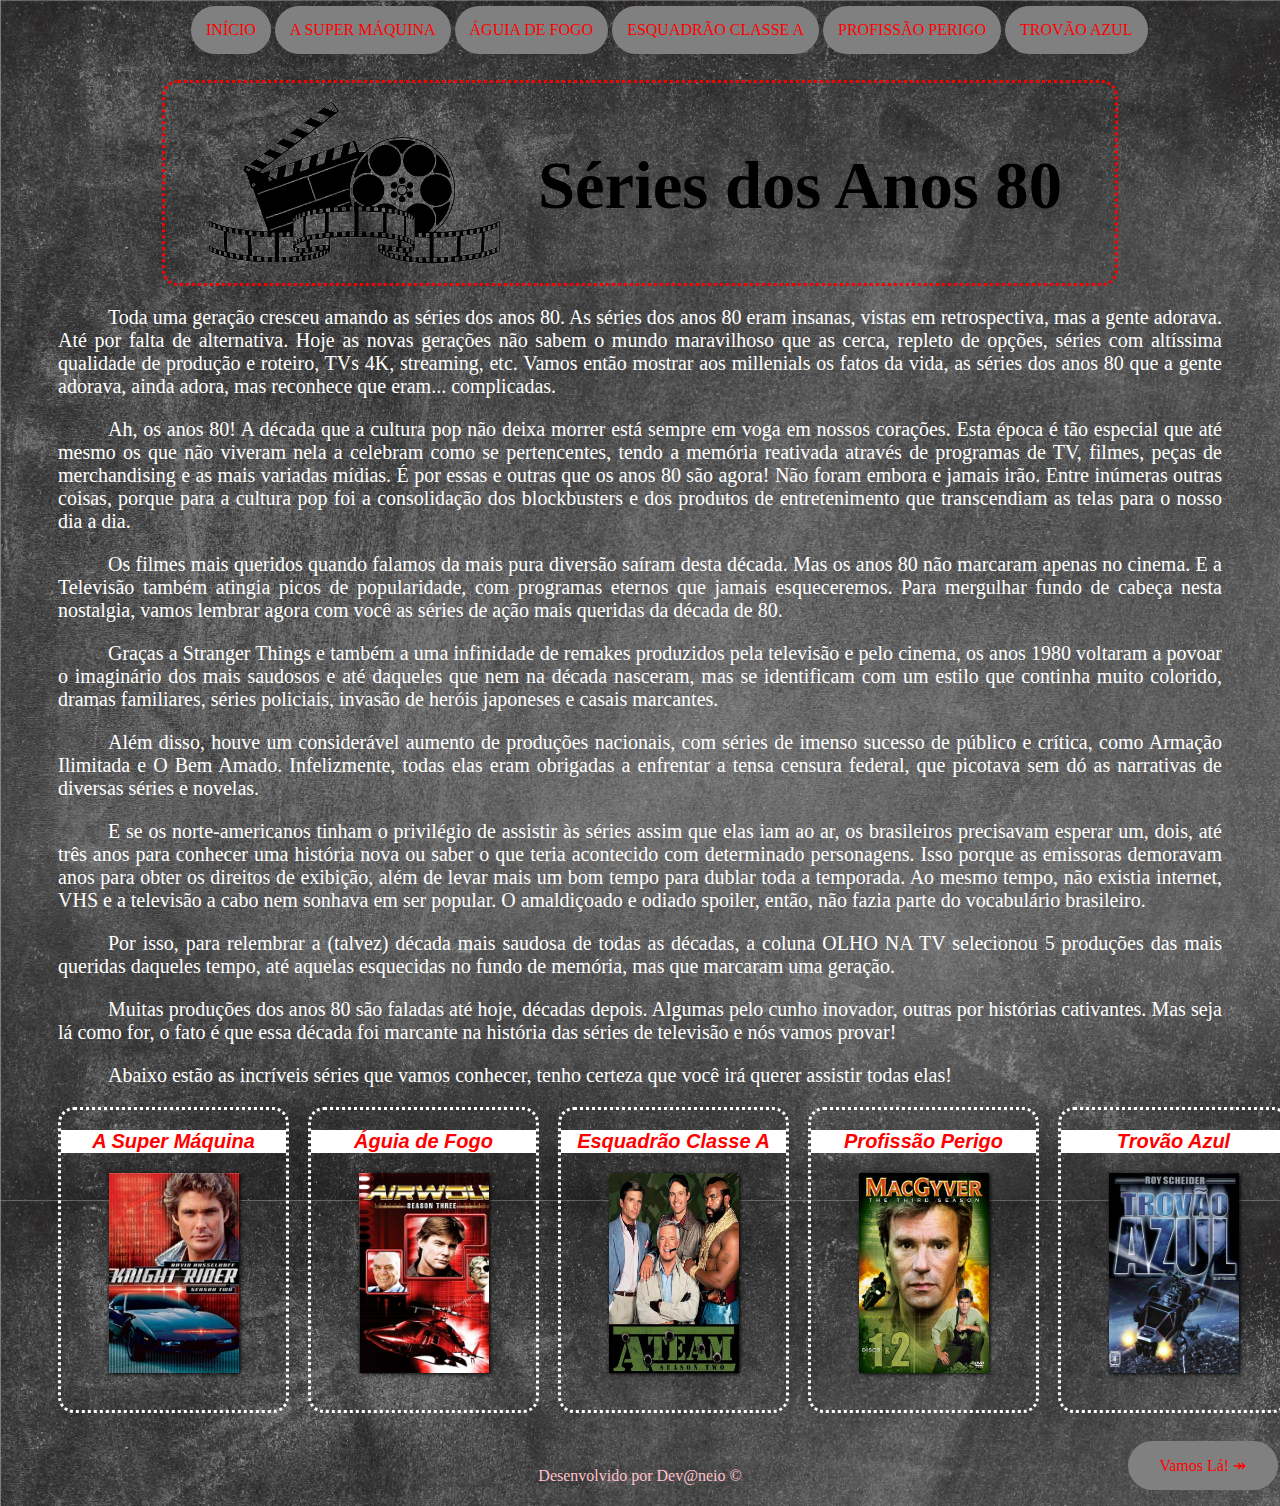
<file: index.html>
<!DOCTYPE html>
<html lang="pt-br">
	<head>
		<meta charset="utf-8">
		<meta name="viewport" content="width=device-width, initial-scale=1">
		<title>Séries dos Anos 80</title>

		<link rel="icon" href="Imagens/movie.ico">
		<link rel="stylesheet" type="text/css" href="estilo.css">
	</head>

	<body background="Imagens/fundo1.jpg">

		<nav id="menu">
			<ul>
				<li><a href="index.html">Início</a></li>
				<li><a href="a_super_maquina.html" target="blank">A Super Máquina</a></li>
				<li><a href="aguia_de_fogo.html" target="blank">Águia de Fogo</a></li>
				<li><a href="esquadrao_classe_a.html" target="blank">Esquadrão Classe A</a></li>
				<li><a href="profissao_perigo.html" target="blank">Profissão Perigo</a></li>
				<li><a href="trovao_azul.html" target="blank">Trovão Azul</a></li>
			</ul>
		</nav>

		<div class="div1">

			<figure class="fig1">
				<img src="Imagens/imagem1.png">
			</figure>

			<h1>Séries dos Anos 80</h1>
		</div>

		<p class="centro">Toda uma geração cresceu amando as séries dos anos 80. As séries dos anos 80 eram insanas, vistas em retrospectiva, mas a gente adorava. Até por falta de alternativa. Hoje as novas gerações não sabem o mundo maravilhoso que as cerca, repleto de opções, séries com altíssima qualidade de produção e roteiro, TVs 4K, streaming, etc. Vamos então mostrar aos millenials os fatos da vida, as séries dos anos 80 que a gente adorava, ainda adora, mas reconhece que eram... complicadas.</p>

		<p class="centro">Ah, os anos 80! A década que a cultura pop não deixa morrer está sempre em voga em nossos corações. Esta época é tão especial que até mesmo os que não viveram nela a celebram como se pertencentes, tendo a memória reativada através de programas de TV, filmes, peças de merchandising e as mais variadas mídias. É por essas e outras que os anos 80 são agora! Não foram embora e jamais irão. Entre inúmeras outras coisas, porque para a cultura pop foi a consolidação dos blockbusters e dos produtos de entretenimento que transcendiam as telas para o nosso dia a dia.</p>

		<p class="centro">Os filmes mais queridos quando falamos da mais pura diversão saíram desta década. Mas os anos 80 não marcaram apenas no cinema. E a Televisão também atingia picos de popularidade, com programas eternos que jamais esqueceremos. Para mergulhar fundo de cabeça nesta nostalgia, vamos lembrar agora com você as séries de ação mais queridas da década de 80.</p>

		<p class="centro">Graças a Stranger Things e também  a uma infinidade de remakes produzidos pela televisão e pelo cinema, os anos 1980 voltaram a povoar o imaginário dos mais saudosos e até daqueles que nem na década nasceram, mas se identificam com um estilo que continha muito colorido, dramas familiares, séries policiais, invasão de heróis japoneses e casais marcantes.</p>

		<p class="centro">Além disso, houve um considerável aumento de produções nacionais, com séries de imenso sucesso de público e crítica, como Armação Ilimitada e O Bem Amado. Infelizmente, todas elas eram obrigadas a enfrentar a tensa censura federal, que picotava sem dó as narrativas de diversas séries e novelas.</p>

		<p class="centro">E se os norte-americanos tinham o privilégio de assistir às séries assim que elas iam ao ar, os brasileiros precisavam esperar um, dois, até três anos para conhecer uma história nova ou saber o que teria acontecido com determinado personagens. Isso porque as emissoras demoravam anos para obter os direitos de exibição, além de levar mais um bom tempo para dublar toda a temporada. Ao mesmo tempo, não existia internet, VHS e a televisão a cabo nem sonhava em ser popular. O amaldiçoado e odiado spoiler, então, não fazia parte do vocabulário brasileiro.</p>

		<p class="centro">Por isso, para relembrar a (talvez) década mais saudosa de todas as décadas, a coluna OLHO NA TV selecionou 5 produções das mais queridas daqueles tempo, até aquelas esquecidas no fundo de memória, mas que marcaram uma geração.</p>

		<p class="centro">Muitas produções dos anos 80 são faladas até hoje, décadas depois. Algumas pelo cunho inovador, outras por histórias cativantes. Mas seja lá como for, o fato é que essa década foi marcante na história das séries de televisão e nós vamos provar!</p>

		<p class="centro">Abaixo estão as incríveis séries que vamos conhecer, tenho certeza que você irá querer assistir todas elas!</p>

		<div class="div7" style="margin-left:50px">

			<h3><i>A Super Máquina</i></h3>

			<figure class="fig3">
				<a href="a_super_maquina.html" target="blank"><img src="Imagens/supermaquina.jpg"></a>
			</figure>
		</div>	

		<div class="div7" style="margin-left:300px">

			<h3><i>Águia de Fogo</i></h3>

			<figure class="fig3">
				<a href="aguia_de_fogo.html" target="blank"><img src="Imagens/aguiadefogo.jpg"></a>
			</figure>
		</div>	

		<div class="div7" style="margin-left:550px">

			<h3><i>Esquadrão Classe A</i></h3>

			<figure class="fig3">
				<a href="esquadrao_classe_a.html" target="blank"><img src="Imagens/esquadraoclassea.jpg"></a>
			</figure>
		</div>	

		<div class="div7" style="margin-left:800px">

			<h3><i>Profissão Perigo</i></h3>

			<figure class="fig3">
				<a href="profissao_perigo.html" target="blank"><img src="Imagens/profissaoperigo.jpg"></a>
			</figure>
		</div>	

		<div class="div7" style="margin-left:1050px">

			<h3><i>Trovão Azul</i></h3>

			<figure class="fig3">
				<a href="trovao_azul.html" target="blank"><img src="Imagens/trovaoazul.jpg"></a>
			</figure>
		</div>	


		<p class="rodape" style="margin-top: 360px">Desenvolvido por Dev@neio &copy;</p>

		<div class="div2">
			<ul type="1">
				<li><a href="a_super_maquina.html" target="blank">Vamos Lá! &Rarr;</a></li>
			</ul>
		</div>

	</body>
</html>
</file>
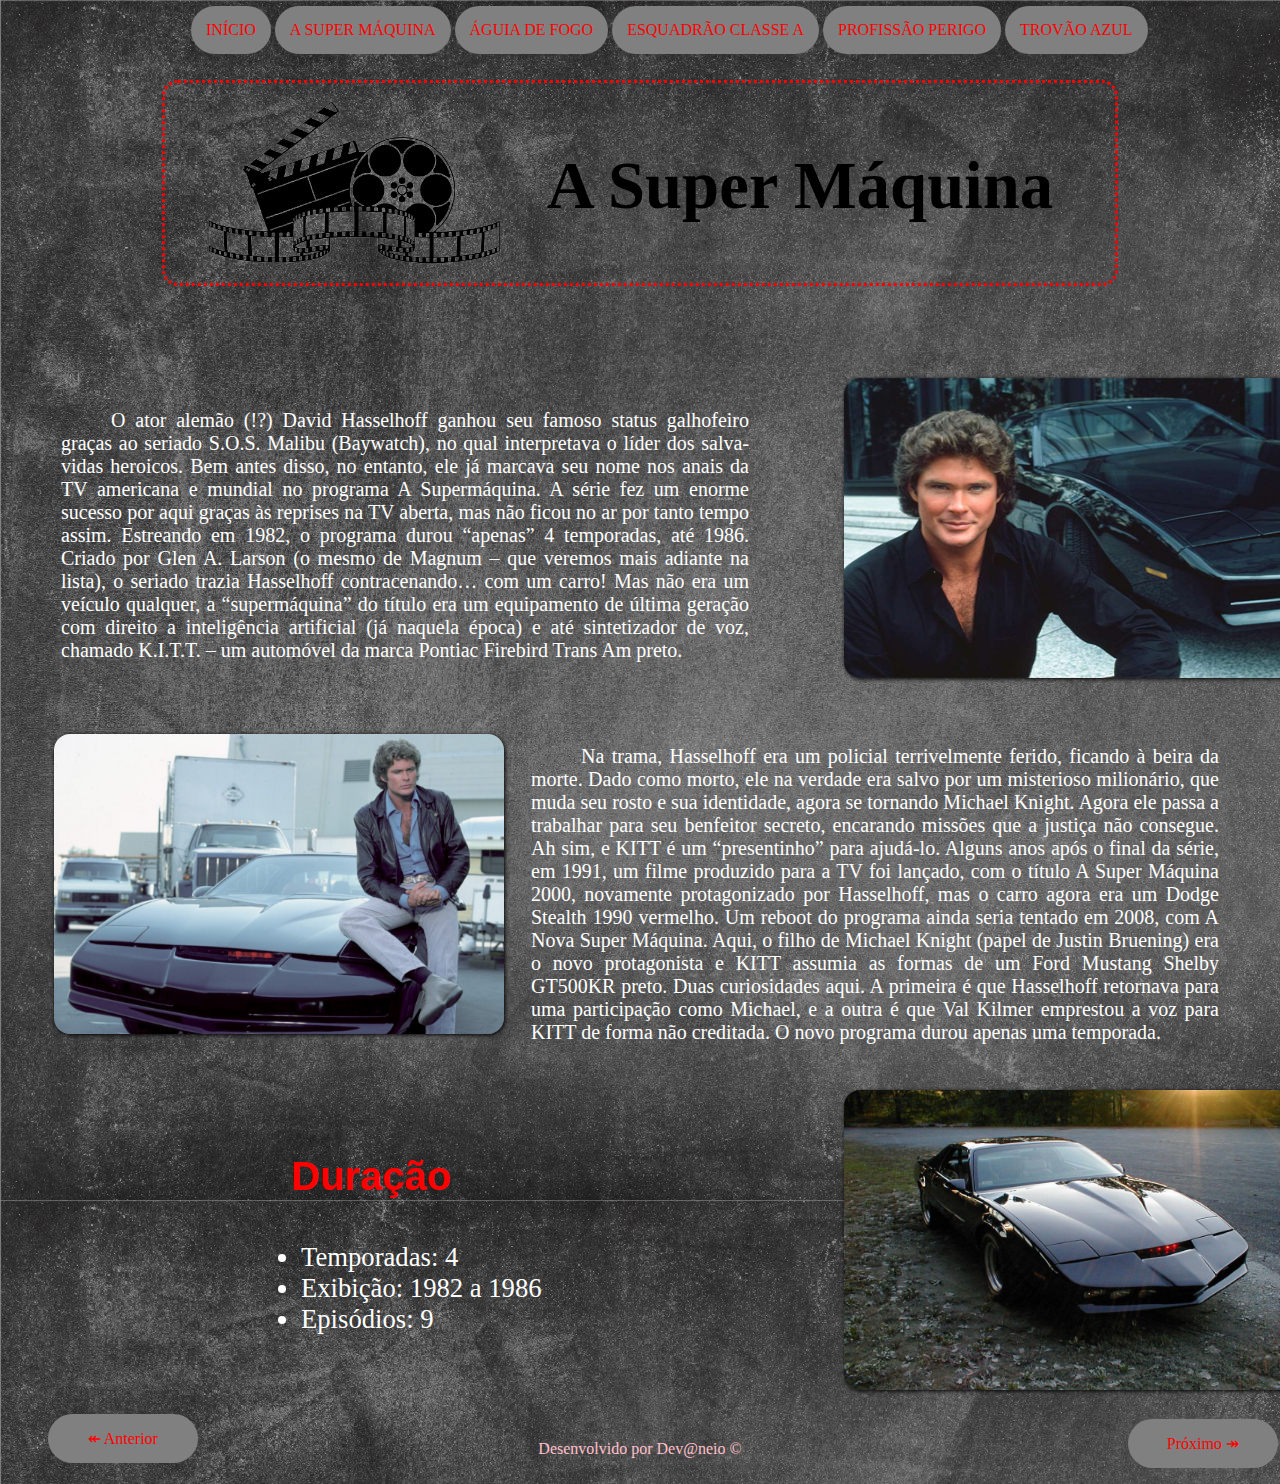
<file: a_super_maquina.html>
<!DOCTYPE html>
<html lang="pt-br">
	<head>
		<meta charset="utf-8">
		<meta name="viewport" content="width=device-width, initial-scale=1">
		<title>A Super máquina</title>

		<link rel="icon" href="Imagens/movie.ico">
		<link rel="stylesheet" type="text/css" href="estilo.css">
	</head>
	
	<body background="Imagens/fundo1.jpg">

		<nav id="menu">
			<ul>
				<li><a href="index.html">Início</a></li>
				<li><a href="a_super_maquina.html" target="blank">A Super Máquina</a></li>
				<li><a href="aguia_de_fogo.html" target="blank">Águia de Fogo</a></li>
				<li><a href="esquadrao_classe_a.html" target="blank">Esquadrão Classe A</a></li>
				<li><a href="profissao_perigo.html" target="blank">Profissão Perigo</a></li>
				<li><a href="trovao_azul.html" target="blank">Trovão Azul</a></li>
			</ul>
		</nav>

		<div class="div1">

			<figure class="fig1">
				<img src="Imagens/imagem1.png">
			</figure>

			<h1>A Super Máquina</h1>
		</div>
		
		<div class="div3" style="padding-top: 50px">

			<div class="div4">
				<figure class="fig2">
					<img src="Imagens/supermaquina3.jpg">
					<figcaption>David Hasselhoff e a Super Máquina</figcaption>
				</figure>
			</div>	

			<p class="esquerda" style="padding-top: 30px">O ator alemão (!?) David Hasselhoff ganhou seu famoso status galhofeiro graças ao seriado S.O.S. Malibu (Baywatch), no qual interpretava o líder dos salva-vidas heroicos. Bem antes disso, no entanto, ele já marcava seu nome nos anais da TV americana e mundial no programa A Supermáquina. A série fez um enorme sucesso por aqui graças às reprises na TV aberta, mas não ficou no ar por tanto tempo assim. Estreando em 1982, o programa durou “apenas” 4 temporadas, até 1986. Criado por Glen A. Larson (o mesmo de Magnum – que veremos mais adiante na lista), o seriado trazia Hasselhoff contracenando… com um carro! Mas não era um veículo qualquer, a “supermáquina” do título era um equipamento de última geração com direito a inteligência artificial (já naquela época) e até sintetizador de voz, chamado K.I.T.T. – um automóvel da marca Pontiac Firebird Trans Am preto.</p>
		</div>
		
		<div class="div3">

			<div class="div5">
				<figure class="fig2">
					<img src="Imagens/supermaquina2.jpg">
					<figcaption>David Hasselhoff e a Super Máquina</figcaption>			
				</figure>
			</div>	

			<p class="direita" style="padding-top: 10px">Na trama, Hasselhoff era um policial terrivelmente ferido, ficando à beira da morte. Dado como morto, ele na verdade era salvo por um misterioso milionário, que muda seu rosto e sua identidade, agora se tornando Michael Knight. Agora ele passa a trabalhar para seu benfeitor secreto, encarando missões que a justiça não consegue. Ah sim, e KITT é um “presentinho” para ajudá-lo. Alguns anos após o final da série, em 1991, um filme produzido para a TV foi lançado, com o título A Super Máquina 2000, novamente protagonizado por Hasselhoff, mas o carro agora era um Dodge Stealth 1990 vermelho. Um reboot do programa ainda seria tentado em 2008, com A Nova Super Máquina. Aqui, o filho de Michael Knight (papel de Justin Bruening) era o novo protagonista e KITT assumia as formas de um Ford Mustang Shelby GT500KR preto. Duas curiosidades aqui. A primeira é que Hasselhoff retornava para uma participação como Michael, e a outra é que Val Kilmer emprestou a voz para KITT de forma não creditada. O novo programa durou apenas uma temporada.</p>
		</div>	

		<div class="div3">

			<div class="div4">
				<figure class="fig2">
					<img src="Imagens/supermaquina1.jpg">
					<figcaption>A Super Máquina</figcaption>				
				</figure>
			</div>	

			<h2 style="margin-left: 280px">Duração</h2>

			<ul class="lista1">
				<li>Temporadas: 4</li>
				<li>Exibição: 1982 a 1986</li>
				<li>Episódios: 9</li>
			</ul>
		</div>	

		<p class="rodape">Desenvolvido por Dev@neio &copy;</p>
		
		<div class="div6">
			<ul type="1">
				<li><a href="index.html" target="blank">&Larr; Anterior</a></li>
			</ul>
		</div>

		<div class="div2">
			<ul type="1">
				<li><a href="aguia_de_fogo.html" target="blank">Próximo &Rarr;</a></li>
			</ul>
		</div>

	</body>
</html>
</file>
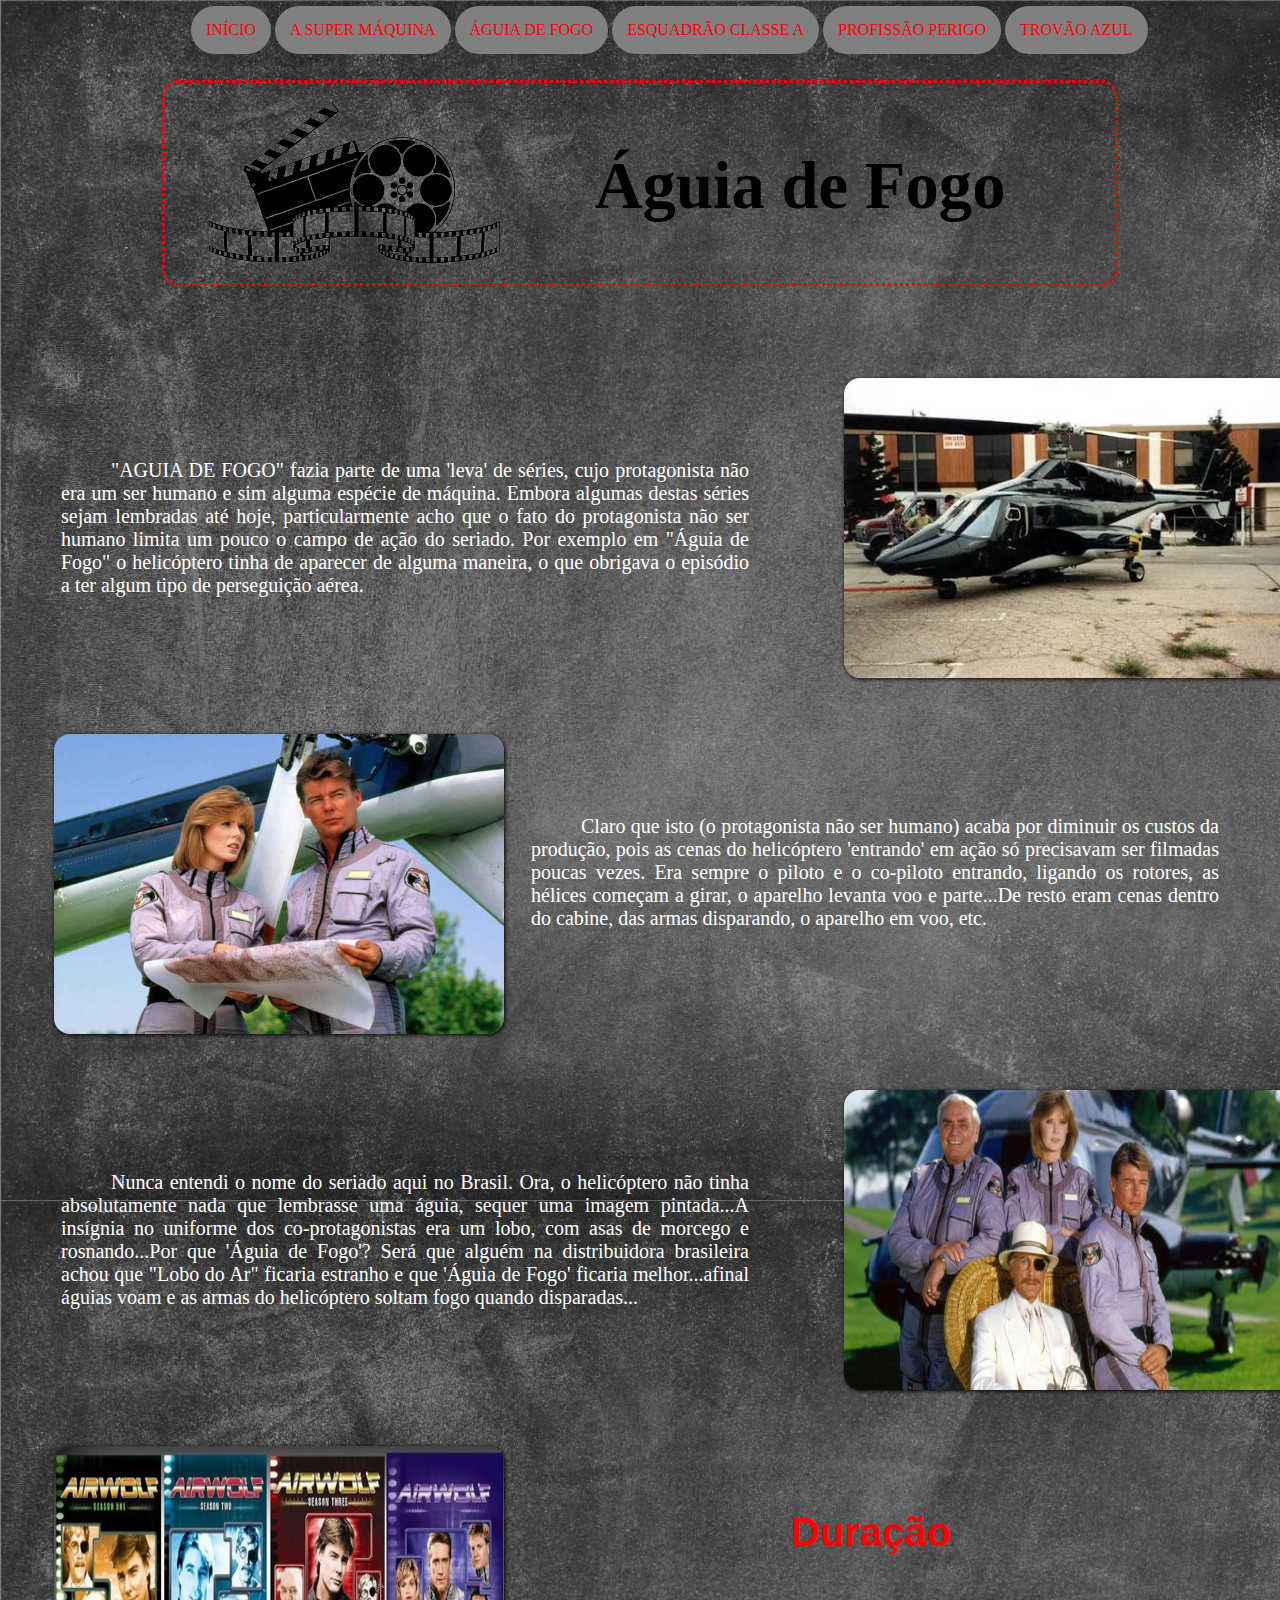
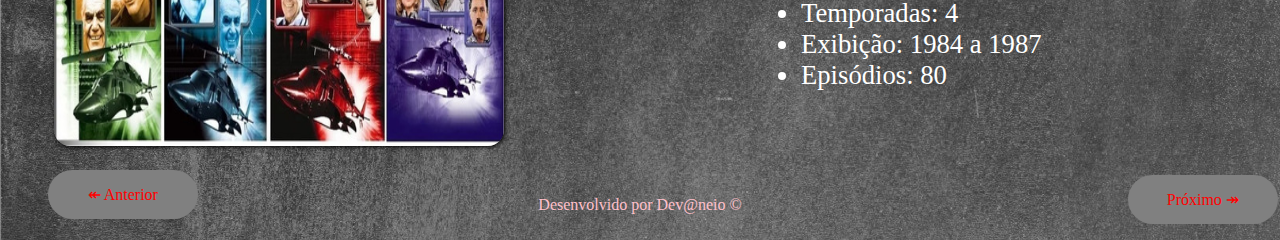
<file: aguia_de_fogo.html>
<!DOCTYPE html>
<html lang="pt-br">
	<head>
		<meta charset="utf-8">
		<meta name="viewport" content="width=device-width, initial-scale=1">
		<title>Águia de Fogo</title>

		<link rel="icon" href="Imagens/movie.ico">
		<link rel="stylesheet" type="text/css" href="estilo.css">
	</head>
	
	<body background="Imagens/fundo1.jpg">

		<nav id="menu">
			<ul>
				<li><a href="index.html">Início</a></li>
				<li><a href="a_super_maquina.html" target="blank">A Super Máquina</a></li>
				<li><a href="aguia_de_fogo.html" target="blank">Águia de Fogo</a></li>
				<li><a href="esquadrao_classe_a.html" target="blank">Esquadrão Classe A</a></li>
				<li><a href="profissao_perigo.html" target="blank">Profissão Perigo</a></li>
				<li><a href="trovao_azul.html" target="blank">Trovão Azul</a></li>
			</ul>
		</nav>

		<div class="div1">

			<figure class="fig1">
				<img src="Imagens/imagem1.png">
			</figure>

			<h1>Águia de Fogo</h1>
		</div>

		<div class="div3" style="padding-top: 50px">

			<div class="div4">
				<figure class="fig2">
					<img src="Imagens/aguiadefogo2.jpg">
					<figcaption>Águia de Fogo</figcaption>
				</figure>
			</div>
				
			<p class="esquerda" style="padding-top: 80px">"AGUIA DE FOGO" fazia parte de uma 'leva' de séries, cujo protagonista não era um ser humano e sim alguma espécie de máquina. Embora algumas destas séries sejam lembradas até hoje, particularmente acho que o fato do protagonista não ser humano limita um pouco o campo de ação do seriado. Por exemplo em "Águia de Fogo" o helicóptero tinha de aparecer de alguma maneira, o que obrigava o episódio a ter algum tipo de perseguição aérea.</p>
		</div>	

		<div class="div3">

			<div class="div5">
				<figure class="fig2">
					<img src="Imagens/aguiadefogo4.jpg">
					<figcaption>Jan-Michael Vincent e Jean Bruce Scott</figcaption>			
				</figure>
			</div>	

			<p class="direita" style="padding-top: 80px">Claro que isto (o protagonista não ser humano) acaba por diminuir os custos da produção, pois as cenas do helicóptero 'entrando' em ação só precisavam ser filmadas poucas vezes. Era sempre o piloto e o co-piloto entrando, ligando os rotores, as hélices começam a girar, o aparelho levanta voo e parte...De resto eram cenas dentro do cabine, das armas disparando, o aparelho em voo, etc.</p>
		</div>	

		<div class="div3">

			<div class="div4">
				<figure class="fig2">
					<img src="Imagens/aguiadefogo3.jpg">
					<figcaption>Parte do elenco de Águia de Fogo</figcaption>
				</figure>
			</div>
				
			<p class="esquerda" style="padding-top: 80px">Nunca entendi o nome do seriado aqui no Brasil. Ora, o helicóptero não tinha absolutamente nada que lembrasse uma águia, sequer uma imagem pintada...A insígnia no uniforme dos co-protagonistas era um lobo, com asas de morcego e rosnando...Por que 'Águia de Fogo'? Será que alguém na distribuidora brasileira achou que "Lobo do Ar" ficaria estranho e que 'Águia de Fogo' ficaria melhor...afinal águias voam e as armas do helicóptero soltam fogo quando disparadas...</p>
		</div>

		<div class="div3">

			<div class="div5">
				<figure class="fig2">
					<img src="Imagens/aguiadefogo1.jpg">
					<figcaption>Capas das temporadas de Águia de Fogo</figcaption>				
				</figure>
			</div>	

			<h2 style="margin-left: 780px">Duração</h2>

			<ul class="lista2">
				<li>Temporadas: 4</li>
				<li>Exibição: 1984 a 1987</li>
				<li>Episódios: 80</li>
			</ul>
		</div>

		<p class="rodape">Desenvolvido por Dev@neio &copy;</p>
		
		<div class="div6">
			<ul type="1">
				<li><a href="a_super_maquina.html" target="blank">&Larr; Anterior</a></li>
			</ul>
		</div>

		<div class="div2">
			<ul type="1">
				<li><a href="esquadrao_classe_a.html" target="blank">Próximo &Rarr;</a></li>
			</ul>
		</div>

	</body>
</html>
</file>
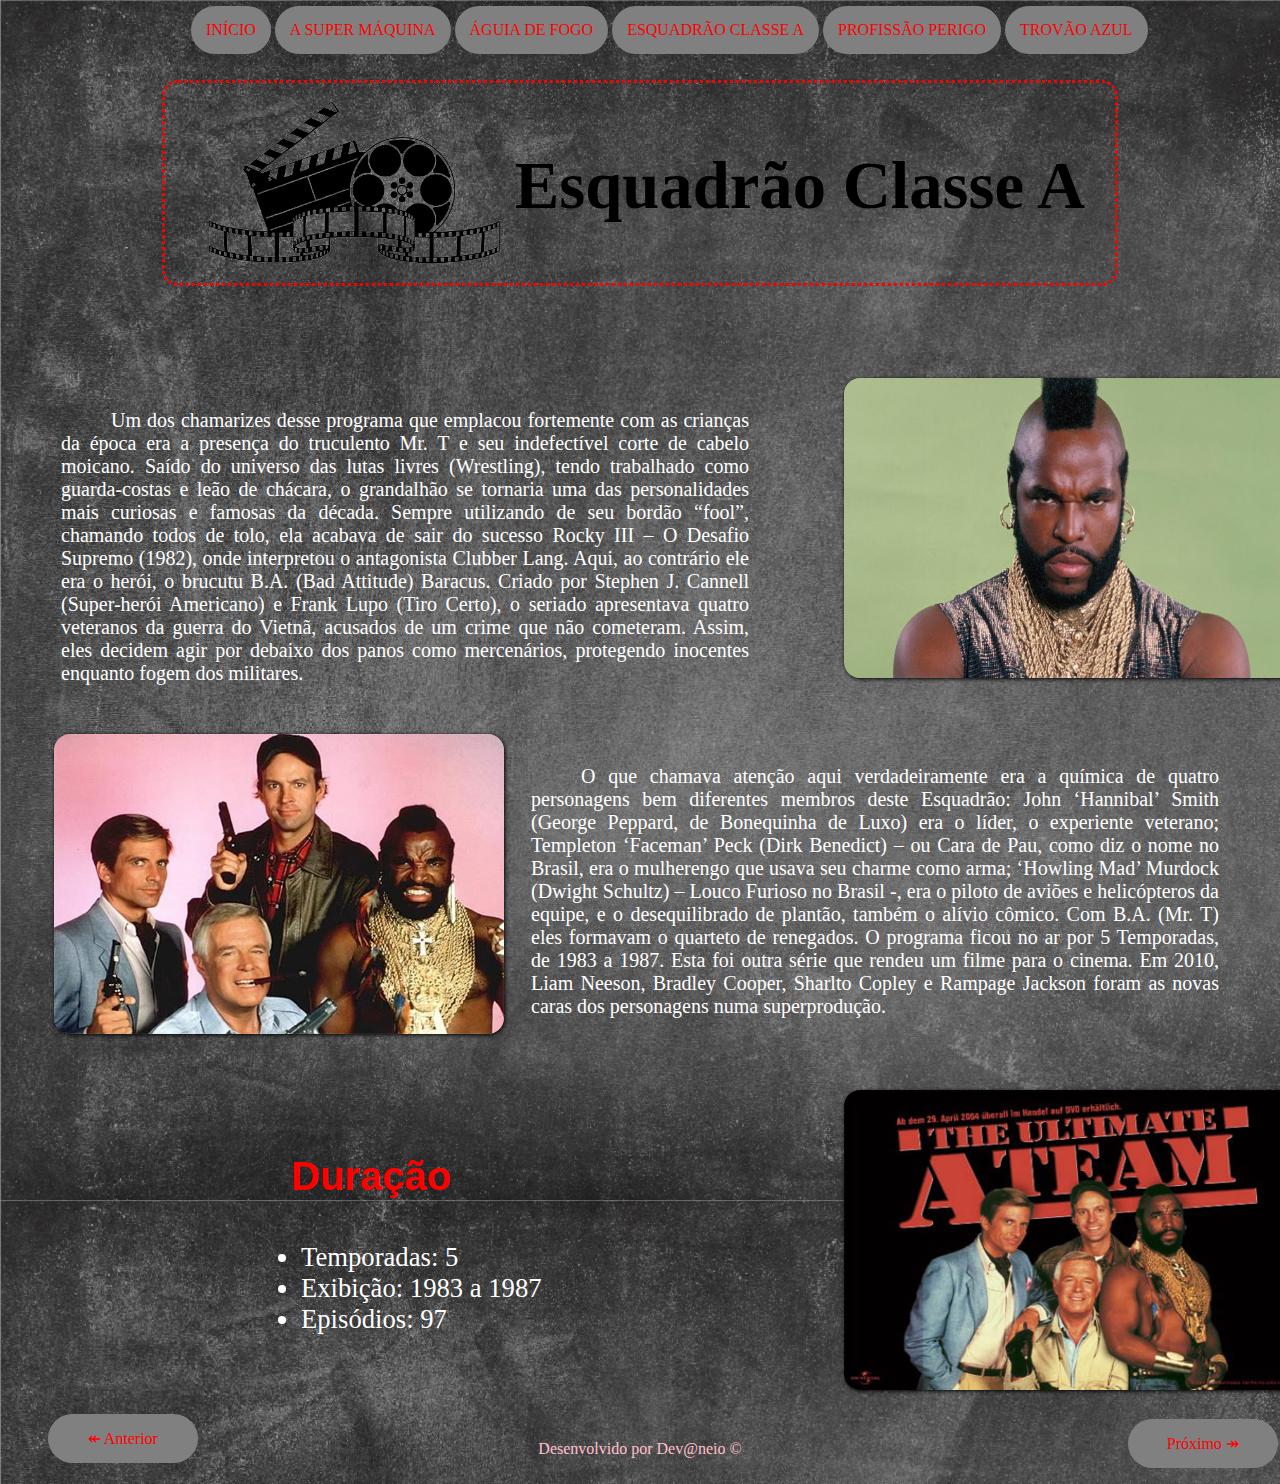
<file: esquadrao_classe_a.html>
<!DOCTYPE html>
<html lang="pt-br">
	<head>
		<meta charset="utf-8">
		<meta name="viewport" content="width=device-width, initial-scale=1">
		<title>Esquadrão Classe A</title>

		<link rel="icon" href="Imagens/movie.ico">
		<link rel="stylesheet" type="text/css" href="estilo.css">
	</head>
	
	<body background="Imagens/fundo1.jpg">

		<nav id="menu">
			<ul>
				<li><a href="index.html">Início</a></li>
				<li><a href="a_super_maquina.html" target="blank">A Super Máquina</a></li>
				<li><a href="aguia_de_fogo.html" target="blank">Águia de Fogo</a></li>
				<li><a href="esquadrao_classe_a.html" target="blank">Esquadrão Classe A</a></li>
				<li><a href="profissao_perigo.html" target="blank">Profissão Perigo</a></li>
				<li><a href="trovao_azul.html" target="blank">Trovão Azul</a></li>
			</ul>
		</nav>

		<div class="div1">

			<figure class="fig1">
				<img src="Imagens/imagem1.png">
			</figure>

			<h1>Esquadrão Classe A</h1>
		</div>
		
		<div class="div3" style="padding-top: 50px">

			<div class="div4">
				<figure class="fig2">
					<img src="Imagens/esquadraoclassea1.jpg">
					<figcaption>Mr. T</figcaption>
				</figure>
			</div>	

			<p class="esquerda" style="padding-top: 30px">Um dos chamarizes desse programa que emplacou fortemente com as crianças da época era a presença do truculento Mr. T e seu indefectível corte de cabelo moicano. Saído do universo das lutas livres (Wrestling), tendo trabalhado como guarda-costas e leão de chácara, o grandalhão se tornaria uma das personalidades mais curiosas e famosas da década. Sempre utilizando de seu bordão “fool”, chamando todos de tolo, ela acabava de sair do sucesso Rocky III – O Desafio Supremo (1982), onde interpretou o antagonista Clubber Lang. Aqui, ao contrário ele era o herói, o brucutu B.A. (Bad Attitude) Baracus. Criado por Stephen J. Cannell (Super-herói Americano) e Frank Lupo (Tiro Certo), o seriado apresentava quatro veteranos da guerra do Vietnã, acusados de um crime que não cometeram. Assim, eles decidem agir por debaixo dos panos como mercenários, protegendo inocentes enquanto fogem dos militares.</p>
		</div>

		<div class="div3">

			<div class="div5">
				<figure class="fig2">
					<img src="Imagens/esquadraoclassea2.jpg">
					<figcaption>O "Quarteto de renegados"</figcaption>			
				</figure>
			</div>	

			<p class="direita" style="padding-top: 30px">O que chamava atenção aqui verdadeiramente era a química de quatro personagens bem diferentes membros deste Esquadrão: John ‘Hannibal’ Smith (George Peppard, de Bonequinha de Luxo) era o líder, o experiente veterano; Templeton ‘Faceman’ Peck (Dirk Benedict) – ou Cara de Pau, como diz o nome no Brasil, era o mulherengo que usava seu charme como arma; ‘Howling Mad’ Murdock (Dwight Schultz) – Louco Furioso no Brasil -, era o piloto de aviões e helicópteros da equipe, e o desequilibrado de plantão, também o alívio cômico. Com B.A. (Mr. T) eles formavam o quarteto de renegados. O programa ficou no ar por 5 Temporadas, de 1983 a 1987. Esta foi outra série que rendeu um filme para o cinema. Em 2010, Liam Neeson, Bradley Cooper, Sharlto Copley e Rampage Jackson foram as novas caras dos personagens numa superprodução.</p>
		</div>	

		<div class="div3">

			<div class="div4">
				<figure class="fig2">
					<img src="Imagens/esquadraoclassea3.jpg">
					<figcaption>Esquadrão Classe A, O ultimato</figcaption>				
				</figure>
			</div>	

			<h2 style="margin-left: 280px">Duração</h2>

			<ul class="lista1">
				<li>Temporadas: 5</li>
				<li>Exibição: 1983 a 1987</li>
				<li>Episódios: 97</li>
			</ul>
		</div>	

		<p class="rodape">Desenvolvido por Dev@neio &copy;</p>
		
		<div class="div6">
			<ul type="1">
				<li><a href="aguia_de_fogo.html" target="blank">&Larr; Anterior</a></li>
			</ul>
		</div>

		<div class="div2">
			<ul type="1">
				<li><a href="profissao_perigo.html" target="blank">Próximo &Rarr;</a></li>
			</ul>
		</div>

	</body>
</html>
</file>
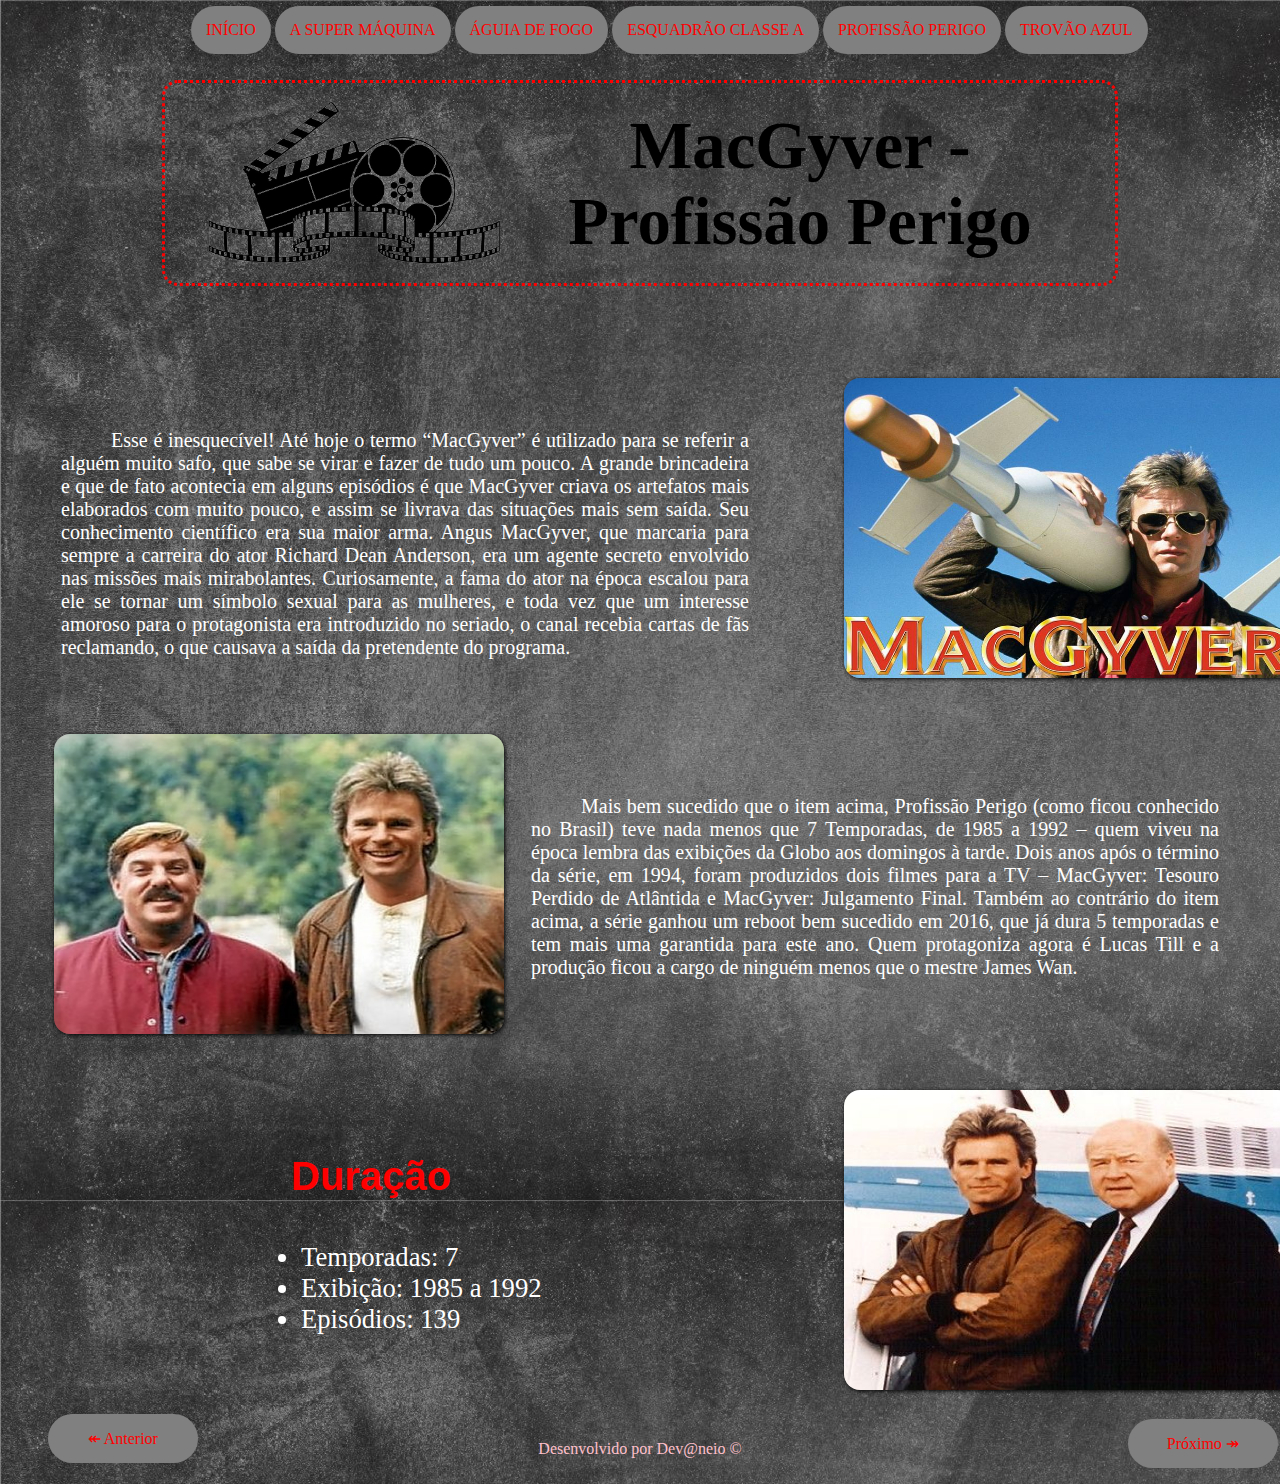
<file: profissao_perigo.html>
<!DOCTYPE html>
<html lang="pt-br">
	<head>
		<meta charset="utf-8">
		<meta name="viewport" content="width=device-width, initial-scale=1">
		<title>MacGyver – Profissão Perigo</title>

		<link rel="icon" href="Imagens/movie.ico">
		<link rel="stylesheet" type="text/css" href="estilo.css">
	</head>
	
	<body background="Imagens/fundo1.jpg">

		<nav id="menu">
			<ul>
				<li><a href="index.html">Início</a></li>
				<li><a href="a_super_maquina.html" target="blank">A Super Máquina</a></li>
				<li><a href="aguia_de_fogo.html" target="blank">Águia de Fogo</a></li>
				<li><a href="esquadrao_classe_a.html" target="blank">Esquadrão Classe A</a></li>
				<li><a href="profissao_perigo.html" target="blank">Profissão Perigo</a></li>
				<li><a href="trovao_azul.html" target="blank">Trovão Azul</a></li>
			</ul>
		</nav>

		<div class="div1">

			<figure class="fig1">
				<img src="Imagens/imagem1.png">
			</figure>

			<h1 style="padding-top: 30px">MacGyver -<br>Profissão Perigo</h1>
		</div>

		<div class="div3" style="padding-top: 50px">

			<div class="div4">
				<figure class="fig2">
					<img src="Imagens/profissaoperigo1.jpg">
					<figcaption>Richard Dean Anderson - MacGyver</figcaption>
				</figure>
			</div>	

			<p class="esquerda" style="padding-top: 50px">Esse é inesquecível! Até hoje o termo “MacGyver” é utilizado para se referir a alguém muito safo, que sabe se virar e fazer de tudo um pouco. A grande brincadeira e que de fato acontecia em alguns episódios é que MacGyver criava os artefatos mais elaborados com muito pouco, e assim se livrava das situações mais sem saída. Seu conhecimento científico era sua maior arma. Angus MacGyver, que marcaria para sempre a carreira do ator Richard Dean Anderson, era um agente secreto envolvido nas missões mais mirabolantes. Curiosamente, a fama do ator na época escalou para ele se tornar um símbolo sexual para as mulheres, e toda vez que um interesse amoroso para o protagonista era introduzido no seriado, o canal recebia cartas de fãs reclamando, o que causava a saída da pretendente do programa.</p>
		</div>

		<div class="div3">

			<div class="div5">
				<figure class="fig2">
					<img src="Imagens/profissaoperigo2.jpg">
					<figcaption>Jack Dalton e MacGyver</figcaption>			
				</figure>
			</div>	

			<p class="direita" style="padding-top: 60px">Mais bem sucedido que o item acima, Profissão Perigo (como ficou conhecido no Brasil) teve nada menos que 7 Temporadas, de 1985 a 1992 – quem viveu na época lembra das exibições da Globo aos domingos à tarde. Dois anos após o término da série, em 1994, foram produzidos dois filmes para a TV – MacGyver: Tesouro Perdido de Atlântida e MacGyver: Julgamento Final. Também ao contrário do item acima, a série ganhou um reboot bem sucedido em 2016, que já dura 5 temporadas e tem mais uma garantida para este ano. Quem protagoniza agora é Lucas Till e a produção ficou a cargo de ninguém menos que o mestre James Wan.</p>
		</div>	

		<div class="div3">

			<div class="div4">
				<figure class="fig2">
					<img src="Imagens/profissaoperigo3.jpg">
					<figcaption>MacGayver e Peter “Pete” Thornton</figcaption>				
				</figure>
			</div>	

			<h2 style="margin-left: 280px">Duração</h2>

			<ul class="lista1">
				<li>Temporadas: 7</li>
				<li>Exibição: 1985 a 1992</li>
				<li>Episódios: 139</li>
			</ul>
		</div>	

		<p class="rodape">Desenvolvido por Dev@neio &copy;</p>
		
		<div class="div6">
			<ul type="1">
				<li><a href="esquadrao_classe_a.html" target="blank">&Larr; Anterior</a></li>
			</ul>
		</div>

		<div class="div2">
			<ul type="1">
				<li><a href="trovao_azul.html" target="blank">Próximo &Rarr;</a></li>
			</ul>
		</div>

	</body>
</html>
</file>
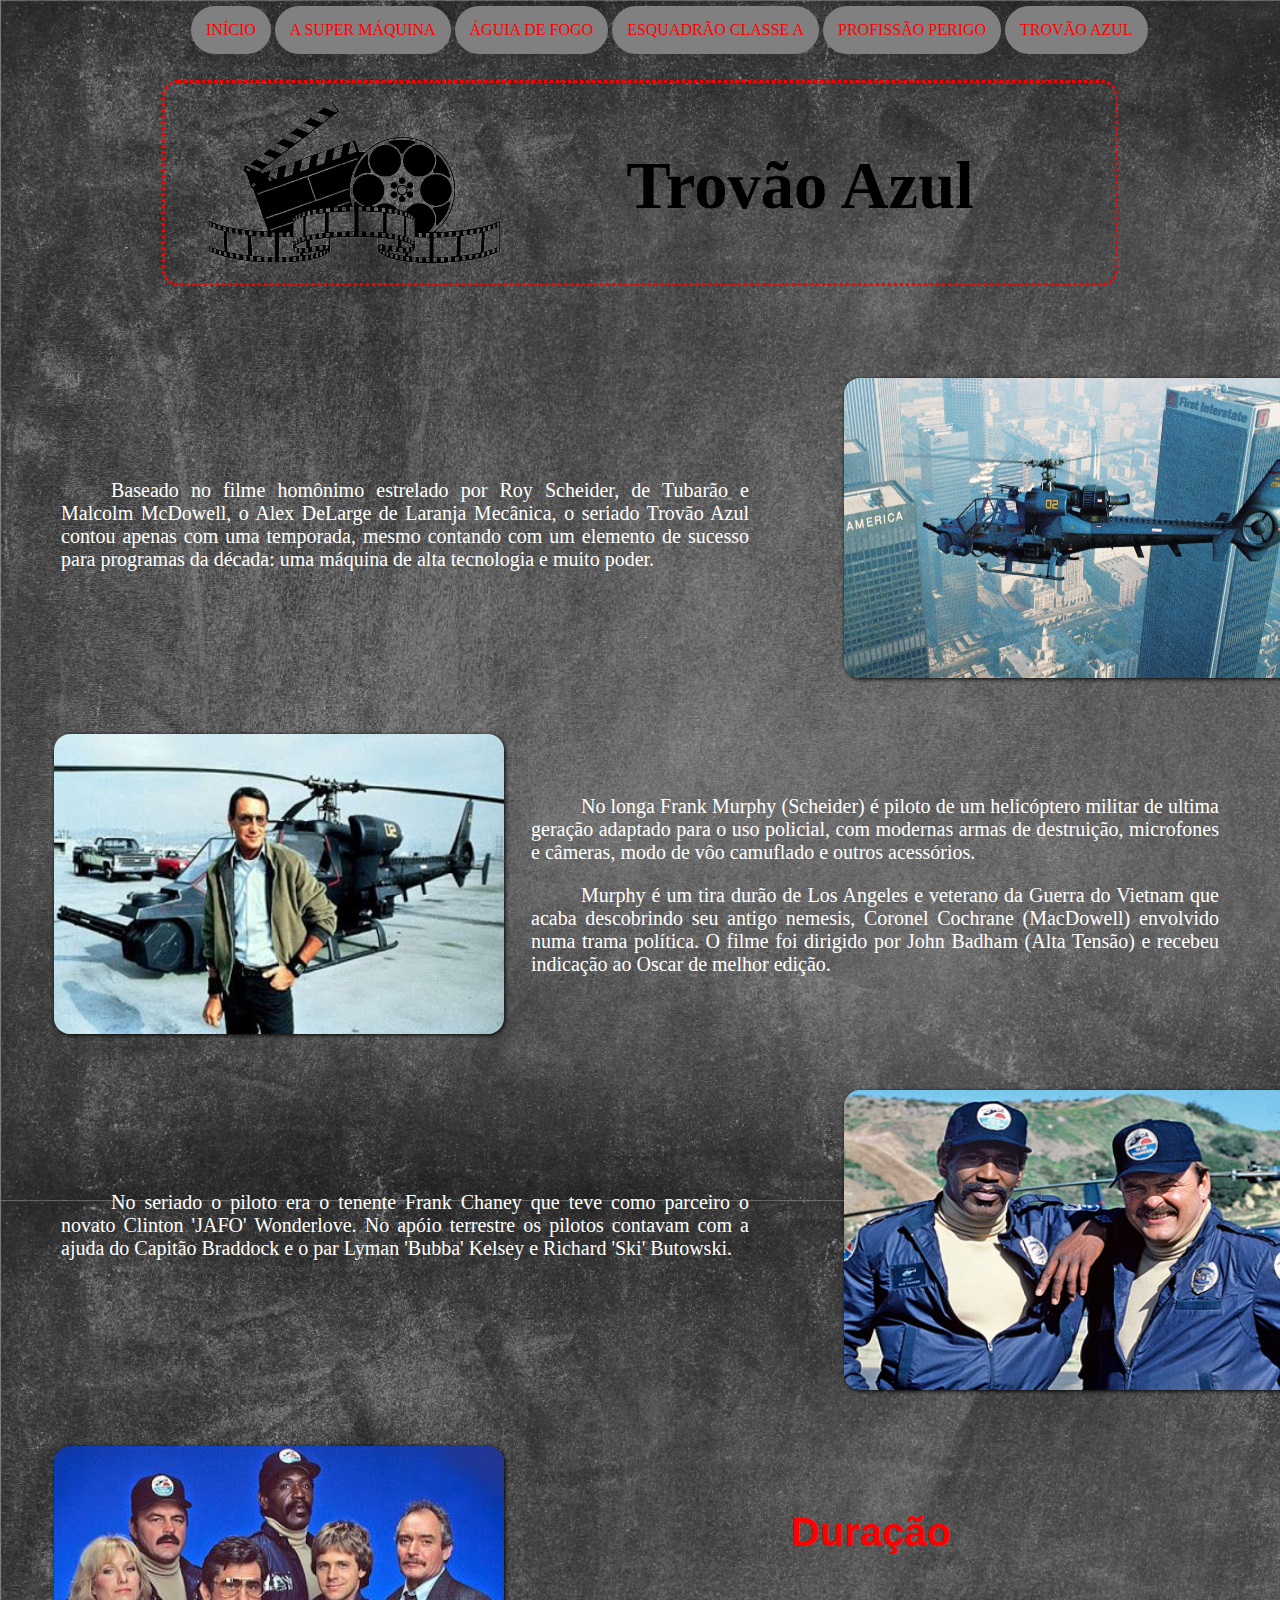
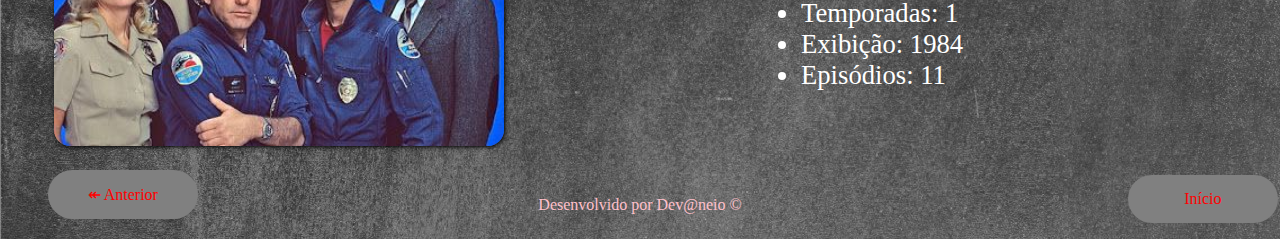
<file: trovao_azul.html>
<!DOCTYPE html>
<html lang="pt-br">
	<head>
		<meta charset="utf-8">
		<meta name="viewport" content="width=device-width, initial-scale=1">
		<title>Trovão Azul</title>

		<link rel="icon" href="Imagens/movie.ico">
		<link rel="stylesheet" type="text/css" href="estilo.css">
	</head>

	<body background="Imagens/fundo1.jpg">

		<nav id="menu">
			<ul>
				<li><a href="index.html">Início</a></li>
				<li><a href="a_super_maquina.html" target="blank">A Super Máquina</a></li>
				<li><a href="aguia_de_fogo.html" target="blank">Águia de Fogo</a></li>
				<li><a href="esquadrao_classe_a.html" target="blank">Esquadrão Classe A</a></li>
				<li><a href="profissao_perigo.html" target="blank">Profissão Perigo</a></li>
				<li><a href="trovao_azul.html" target="blank">Trovão Azul</a></li>
			</ul>
		</nav>

		<div class="div1">

			<figure class="fig1">
				<img src="Imagens/imagem1.png">
			</figure>

			<h1>Trovão Azul</h1>
		</div>

		<div class="div3" style="padding-top: 50px">

			<div class="div4">
				<figure class="fig2">
					<img src="Imagens/trovaoazul3.jpg">
					<figcaption>O Trovão Azul</figcaption>
				</figure>
			</div>
				
			<p class="esquerda" style="padding-top: 100px">Baseado no filme homônimo estrelado por Roy Scheider, de Tubarão e Malcolm McDowell, o Alex DeLarge de Laranja Mecânica, o seriado Trovão Azul contou apenas com uma temporada, mesmo contando com um elemento de sucesso para programas da década: uma máquina de alta tecnologia e muito poder.</p>
		</div>	

		<div class="div3">

			<div class="div5">
				<figure class="fig2">
					<img src="Imagens/trovaoazul2.jpg">
					<figcaption>Frank Murphy (Roy Scheider)</figcaption>			
				</figure>
			</div>	

			<p class="direita" style="padding-top: 60px">No longa Frank Murphy (Scheider) é piloto de um helicóptero militar de ultima geração adaptado para o uso policial, com modernas armas de destruição, microfones e câmeras, modo de vôo camuflado e outros acessórios.</p>

			<p class="direita">Murphy é um tira durão de Los Angeles e veterano da Guerra do Vietnam que acaba descobrindo seu antigo nemesis, Coronel Cochrane (MacDowell) envolvido numa trama política. O filme foi dirigido por John Badham (Alta Tensão) e recebeu indicação ao Oscar de melhor edição.</p>
		</div>	

		<div class="div3">

			<div class="div4">
				<figure class="fig2">
					<img src="Imagens/trovaoazul4.jpg">
					<figcaption>Lyman "Bubba" Kelsey e Richard "Ski" Butowski</figcaption>
				</figure>
			</div>
				
			<p class="esquerda" style="padding-top: 100px">No seriado o piloto era o tenente Frank Chaney que teve como parceiro o novato Clinton 'JAFO' Wonderlove. No apóio terrestre os pilotos contavam com a ajuda do Capitão Braddock e o par Lyman 'Bubba' Kelsey e Richard 'Ski' Butowski.</p>
		</div>

		<div class="div3">

			<div class="div5">
				<figure class="fig2">
					<img src="Imagens/trovaoazul1.jpg">
					<figcaption>Elenco de Trovão Azul</figcaption>				
				</figure>
			</div>	

			<h2 style="margin-left: 780px">Duração</h2>

			<ul class="lista2">
				<li>Temporadas: 1</li>
				<li>Exibição: 1984</li>
				<li>Episódios: 11</li>
			</ul>
		</div>

		<p class="rodape">Desenvolvido por Dev@neio &copy;</p>
		
		<div class="div6">
			<ul type="1">
				<li><a href="profissao_perigo.html" target="blank">&Larr; Anterior</a></li>
			</ul>
		</div>

		<div class="div2">
			<ul type="1">
				<li><a href="index.html" target="blank">Início</a></li>
			</ul>
		</div>

	</body>
</html>
</file>
<file: estilo.css>
@charset"UTF-8";

#menu{
	margin-left: auto;
	margin-right: auto;
	display: block;
	width: 75%;
	padding-right: 30px;
}

#menu ul{
	list-style: none;
	text-transform: uppercase;
	position: absolute;
	top: -10px;
}

#menu li{
	display: inline-block;
	background-color: gray;
	border-radius: 2em;
	padding: 15px;
	transition: background-color 1s;
}
#menu:hover li{
	background-color: white;
}

#menu a{
	text-decoration: none;
	color: red;
}

h1{
	text-align: center;
	font-family: Arial Black;
	font-size: 50pt;
	color: black;
	margin-left: 320px;
	padding-top: 70px;
}

h2{
	text-align: left;
	font-family: Arial;
	font-size: 30pt;
	color: red;
	padding-top: 50px;
}

h3{
	text-align: center;
	font-family: Arial;
	font-size: 15pt;
	color: red;
	background-color: white;
}

.lista1{
	text-align: justify;
	font-family: Calibri;
	font-size: 20pt;
	color: white;
	margin-left: 250px;
	padding-top: 10px;
}

.lista2{
	text-align: justify;
	font-family: Calibri;
	font-size: 20pt;
	color: white;
	margin-left: 750px;
	padding-top: 10px;
}

.centro{
	text-align: justify;
	text-indent: 50px;
	font-family: Calibri;
	font-size: 15pt;
	color: white;
	margin-left: 50px;
	margin-right: 50px;
}

.rodape{
	text-align: center;
	font-family: Calibri;
	font-size: 12pt;
	color: pink;
	padding-top: 20px;
}

.esquerda{
	text-align: justify;
	text-indent: 50px;
	font-family: Calibri;
	font-size: 15pt;
	color: white;
	margin-left: 50px;
	margin-right: 520px;
}

.direita{
	text-align: justify;
	text-indent: 50px;
	font-family: Calibri;
	font-size: 15pt;
	color: white;
	margin-left: 520px;
	margin-right: 50px;
}

.fig1{
	margin-top: -50px;
}

.fig1 img{
	width: 300px;
	height: 300px;
	position: absolute;
}

.fig2{
	position: relative;
}

.fig2 img{
	width: 450px;
	height: 300px;
	border-radius: 1em;
	box-shadow: 1px 1px 4px black;
}

.fig2 figcaption{
	opacity: 0;
	position: absolute;
	top: 0px;
	background-color: rgba(0,0,0,0.4);
	border-radius: 1em;
	color: white;
	width: 113%;
	height: 99.3%;
	padding: 10px;
	box-sizing: border-box;
	transition: opacity 1s;
}

.fig2:hover figcaption{
	opacity: 1;
}

.fig3 img{
	display: block;
	margin-left: auto;
	margin-right: auto;
	width: 130px;
	height: 200px;
	box-shadow: 1px 1px 4px black;
}

.div1{
	height: 200px;
	width: 950px;
	border: 3px dotted red;
	border-radius: 1em;
	margin-top: 80px;
	display: block;
	margin-left: auto;
	margin-right: auto;
}

.div2{
	display: block;
	margin-left: 1080px;
	width: 15%;
}

.div2 ul{
	list-style: none;
	margin-top: -60px;
}

.div2 li{
	background-color: gray;
	border-radius: 2em;
	padding: 15px;
	text-align: center;
	transition: background-color 1s;
}
.div2:hover li{
	background-color: white;
}

.div2 a{
	text-decoration: none;
	color: red;
}

.div3{
	border: 3px dotted transparent;
	border-radius: 1em;
	margin-top: 20px;
	display: block;
	margin-left: auto;
	margin-right: auto;
	height: 330px;
}

.div4{
	border: 3px dotted transparent;
	height: 330px;
	width: 480px;
	margin-left: 790px;
	position: absolute;
}

.div5{
	border: 3px dotted transparent;
	height: 330px;
	width: 480px;
	margin-right: 820px;
	position: absolute;
}

.div6{
	display: block;
	margin-right: 1080px;
	width: 15%;
}

.div6 ul{
	list-style: none;
	margin-top: -60px;
}

.div6 li{
	background-color: gray;
	border-radius: 2em;
	padding: 15px;
	text-align: center;
	transition: background-color 1s;
}
.div6:hover li{
	background-color: white;
}

.div6 a{
	text-decoration: none;
	color: red;
}

.div7{
	border: 3px dotted white;
	border-radius: 1em;
	position: absolute;
	margin-right: 10px;
	height: 300px;
	width: 225px;
}
</file>
